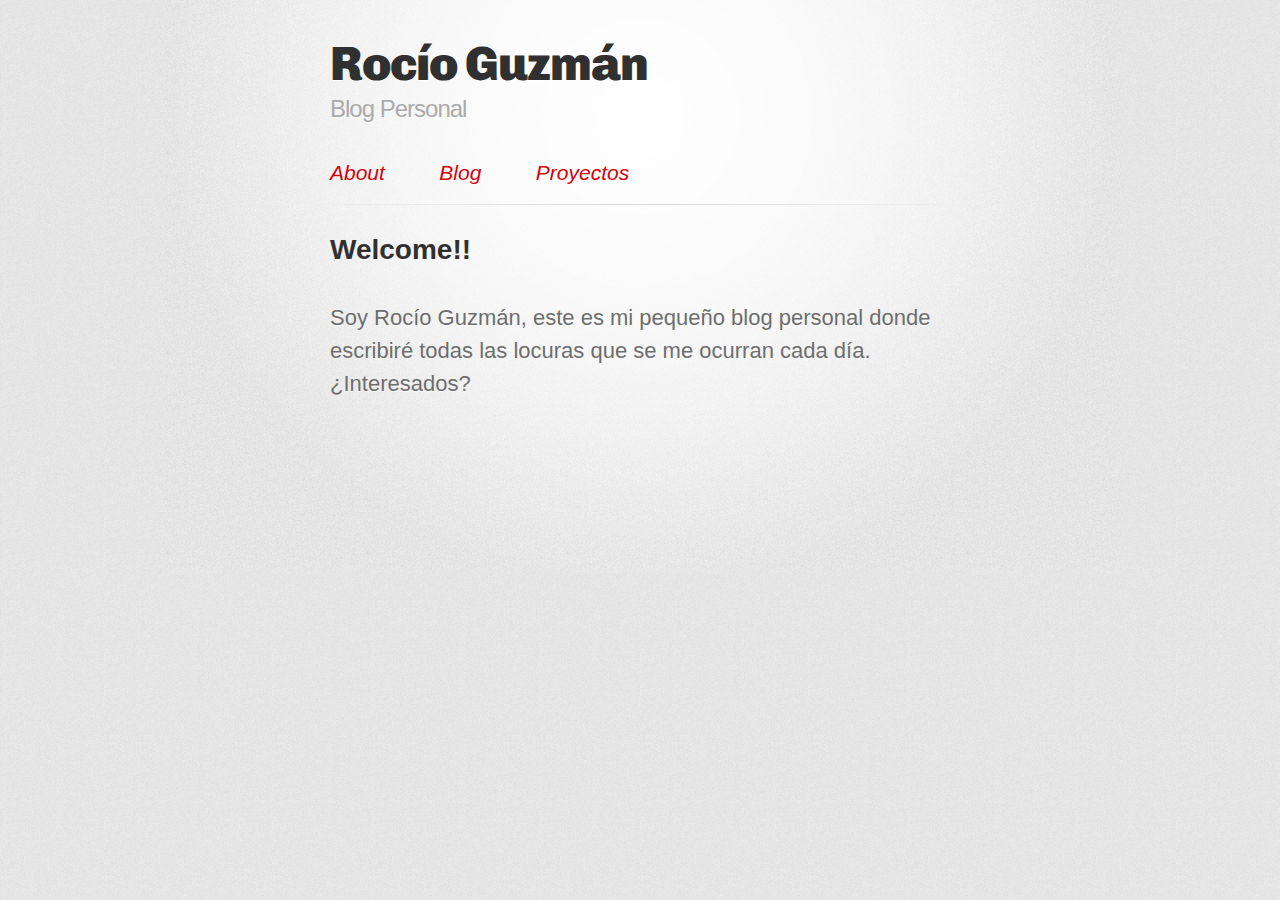
<file: index.html>
<!DOCTYPE html>
<html>
  <head>
    <meta charset='utf-8'>
    <meta http-equiv="X-UA-Compatible" content="chrome=1">
    <link href='https://fonts.googleapis.com/css?family=Chivo:900' rel='stylesheet' type='text/css'>
    <link rel="stylesheet" type="text/css" href="stylesheets/stylesheet.css" media="screen" />
    <link rel="stylesheet" type="text/css" href="stylesheets/estilo_personalizado.css" media="screen" />
    <link rel="stylesheet" type="text/css" href="stylesheets/pygment_trac.css" media="screen" />
    <link rel="stylesheet" type="text/css" href="stylesheets/print.css" media="print" />
    <!--[if lt IE 9]>
    <script src="//html5shiv.googlecode.com/svn/trunk/html5.js"></script>
    <![endif]-->
    <title>mroguzman.github.io by mroguzman</title>
  </head>

  <body>
    <div id="container">
      <div class="inner">

        <header>
          <h1>Rocío Guzmán</h1>
          <h2>Blog Personal</h2>
        </header>

        <div id="menu">
          <a href="/about.html">About</a>
          <a href="/blog.html">Blog</a>
          <a href="/proyectos.html">Proyectos</a> 
        </div>
        <hr>


        <section id="main_content">

          <h2>Welcome!!</h2>

          <p>Soy Rocío Guzmán, este es mi pequeño blog personal donde escribiré todas las locuras que se me ocurran cada día. ¿Interesados?</p>

     
      </div>
    </div>
  </body>
</html>
</file>
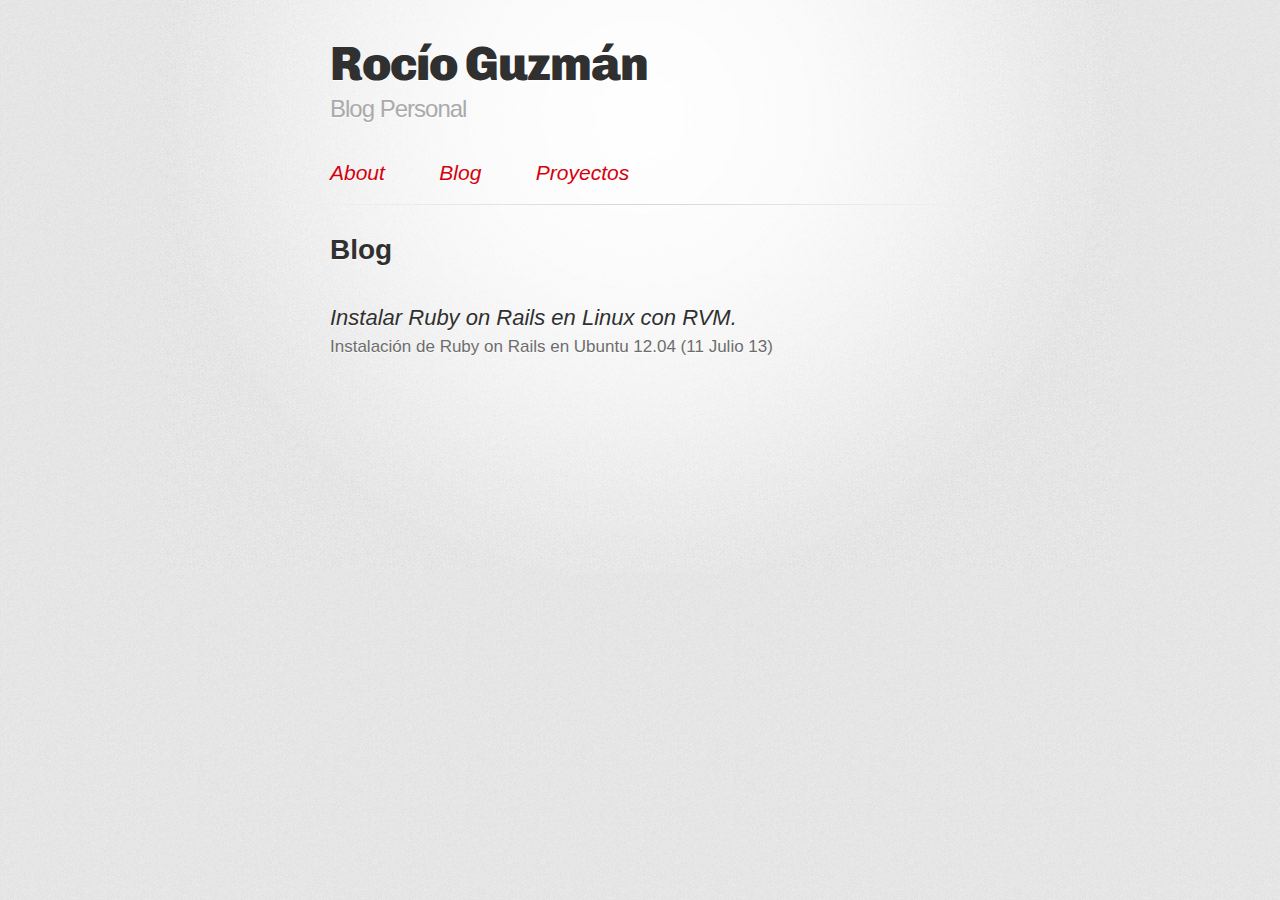
<file: blog.html>
<!DOCTYPE html>
<html>
  <head>
    <meta charset='utf-8'>
    <meta http-equiv="X-UA-Compatible" content="chrome=1">
    <link href='https://fonts.googleapis.com/css?family=Chivo:900' rel='stylesheet' type='text/css'>
    <link rel="stylesheet" type="text/css" href="stylesheets/stylesheet.css" media="screen" />
    <link rel="stylesheet" type="text/css" href="stylesheets/estilo_personalizado.css" media="screen" />
    <link rel="stylesheet" type="text/css" href="stylesheets/pygment_trac.css" media="screen" />
    <link rel="stylesheet" type="text/css" href="stylesheets/print.css" media="print" />
    <!--[if lt IE 9]>
    <script src="//html5shiv.googlecode.com/svn/trunk/html5.js"></script>
    <![endif]-->
    <title>mroguzman.github.io by mroguzman</title>
  </head>

  <body>
    <div id="container">
      <div class="inner">

        <header>
          <h1>Rocío Guzmán</h1>
          <h2>Blog Personal</h2>
        </header>

        <div id="menu">
          <a href="/about.html">About</a>
          <a href="/blog.html">Blog</a>
          <a href="/proyectos.html">Proyectos</a> 
        </div>
        <hr>


        <section id="main_content">
          <h2>Blog</h2>
        </section>
        
        
        <div id="list">
          <ol>
            <a href="/articulos/railsinubuntu.html">Instalar Ruby on Rails en Linux con RVM.</a>
            <p>Instalación de Ruby on Rails en Ubuntu 12.04 (11 Julio 13) </p>
          </ol>
        </div> 

      </div>
    </div>
  </body>
</html>
</file>
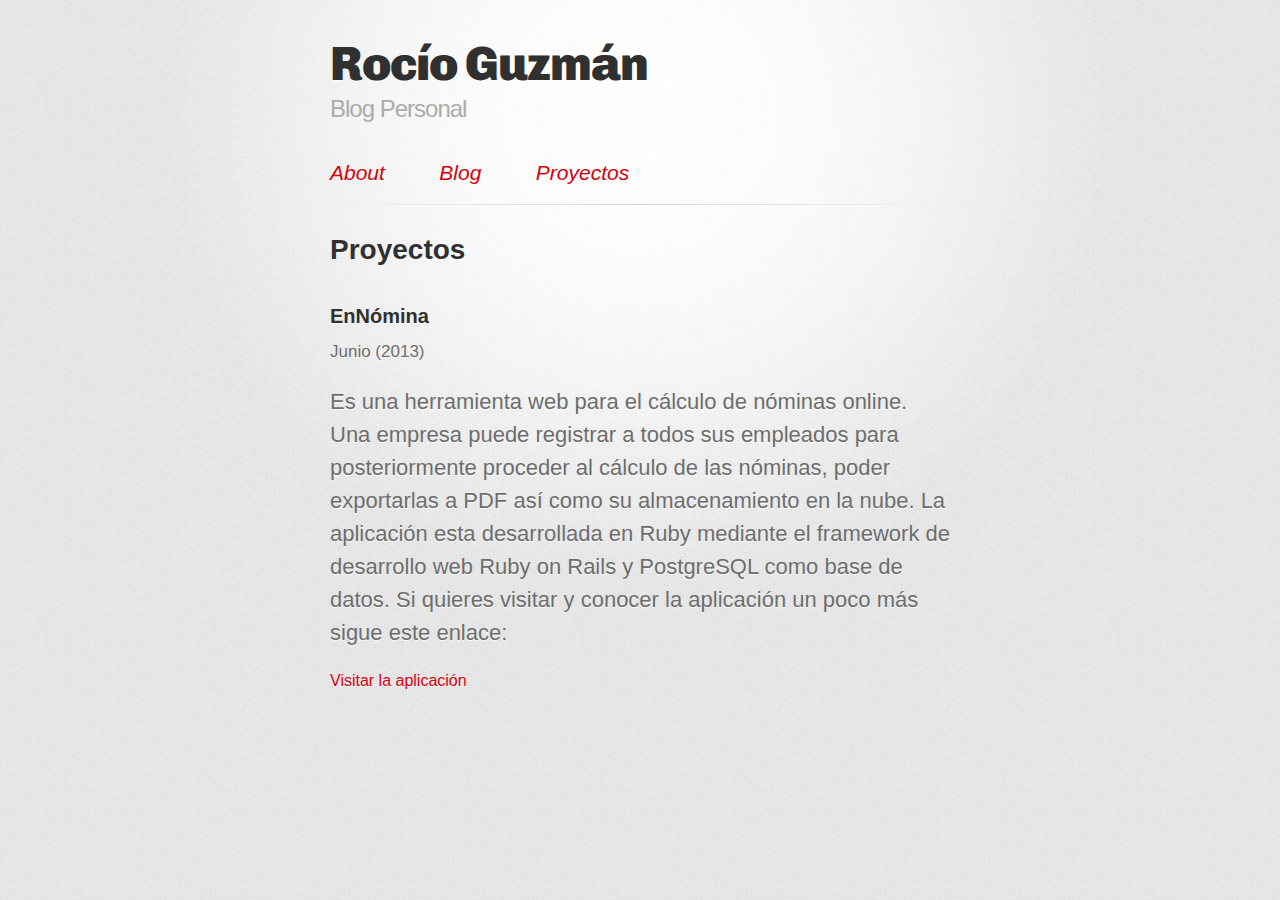
<file: proyectos.html>
<!DOCTYPE html>
<html>
  <head>
    <meta charset='utf-8'>
    <meta http-equiv="X-UA-Compatible" content="chrome=1">
    <link href='https://fonts.googleapis.com/css?family=Chivo:900' rel='stylesheet' type='text/css'>
    <link rel="stylesheet" type="text/css" href="stylesheets/stylesheet.css" media="screen" />
    <link rel="stylesheet" type="text/css" href="stylesheets/estilo_personalizado.css" media="screen" />
    <link rel="stylesheet" type="text/css" href="stylesheets/pygment_trac.css" media="screen" />
    <link rel="stylesheet" type="text/css" href="stylesheets/print.css" media="print" />
    <!--[if lt IE 9]>
    <script src="//html5shiv.googlecode.com/svn/trunk/html5.js"></script>
    <![endif]-->
    <title>mroguzman.github.io by mroguzman</title>
  </head>

  <body>
    <div id="container">
      <div class="inner">

        <header>
          <h1>Rocío Guzmán</h1>
          <h2>Blog Personal</h2>
        </header>

        <div id="menu">
          <a href="/about.html">About</a>
          <a href="/blog.html">Blog</a>
          <a href="/proyectos.html">Proyectos</a> 
        </div>
        <hr>


        <section id="main_content">
          <h2>Proyectos</h2>
        </section>

          <div id="titulo">
            <h3>EnNómina</h3><p>Junio (2013)</p>
          </div>

          <p>Es una herramienta web para el cálculo de nóminas online. Una empresa puede registrar a todos sus empleados para posteriormente proceder al cálculo de las nóminas, poder exportarlas a PDF así como su almacenamiento en la nube. La aplicación esta desarrollada en Ruby mediante el framework de desarrollo web Ruby on Rails y PostgreSQL como base de datos. Si quieres visitar y conocer la aplicación un poco más sigue este enlace:  </p><a href="http://ennomina.herokuapp.com">Visitar la aplicación</a>

     
      </div>
    </div>
  </body>
</html>
</file>
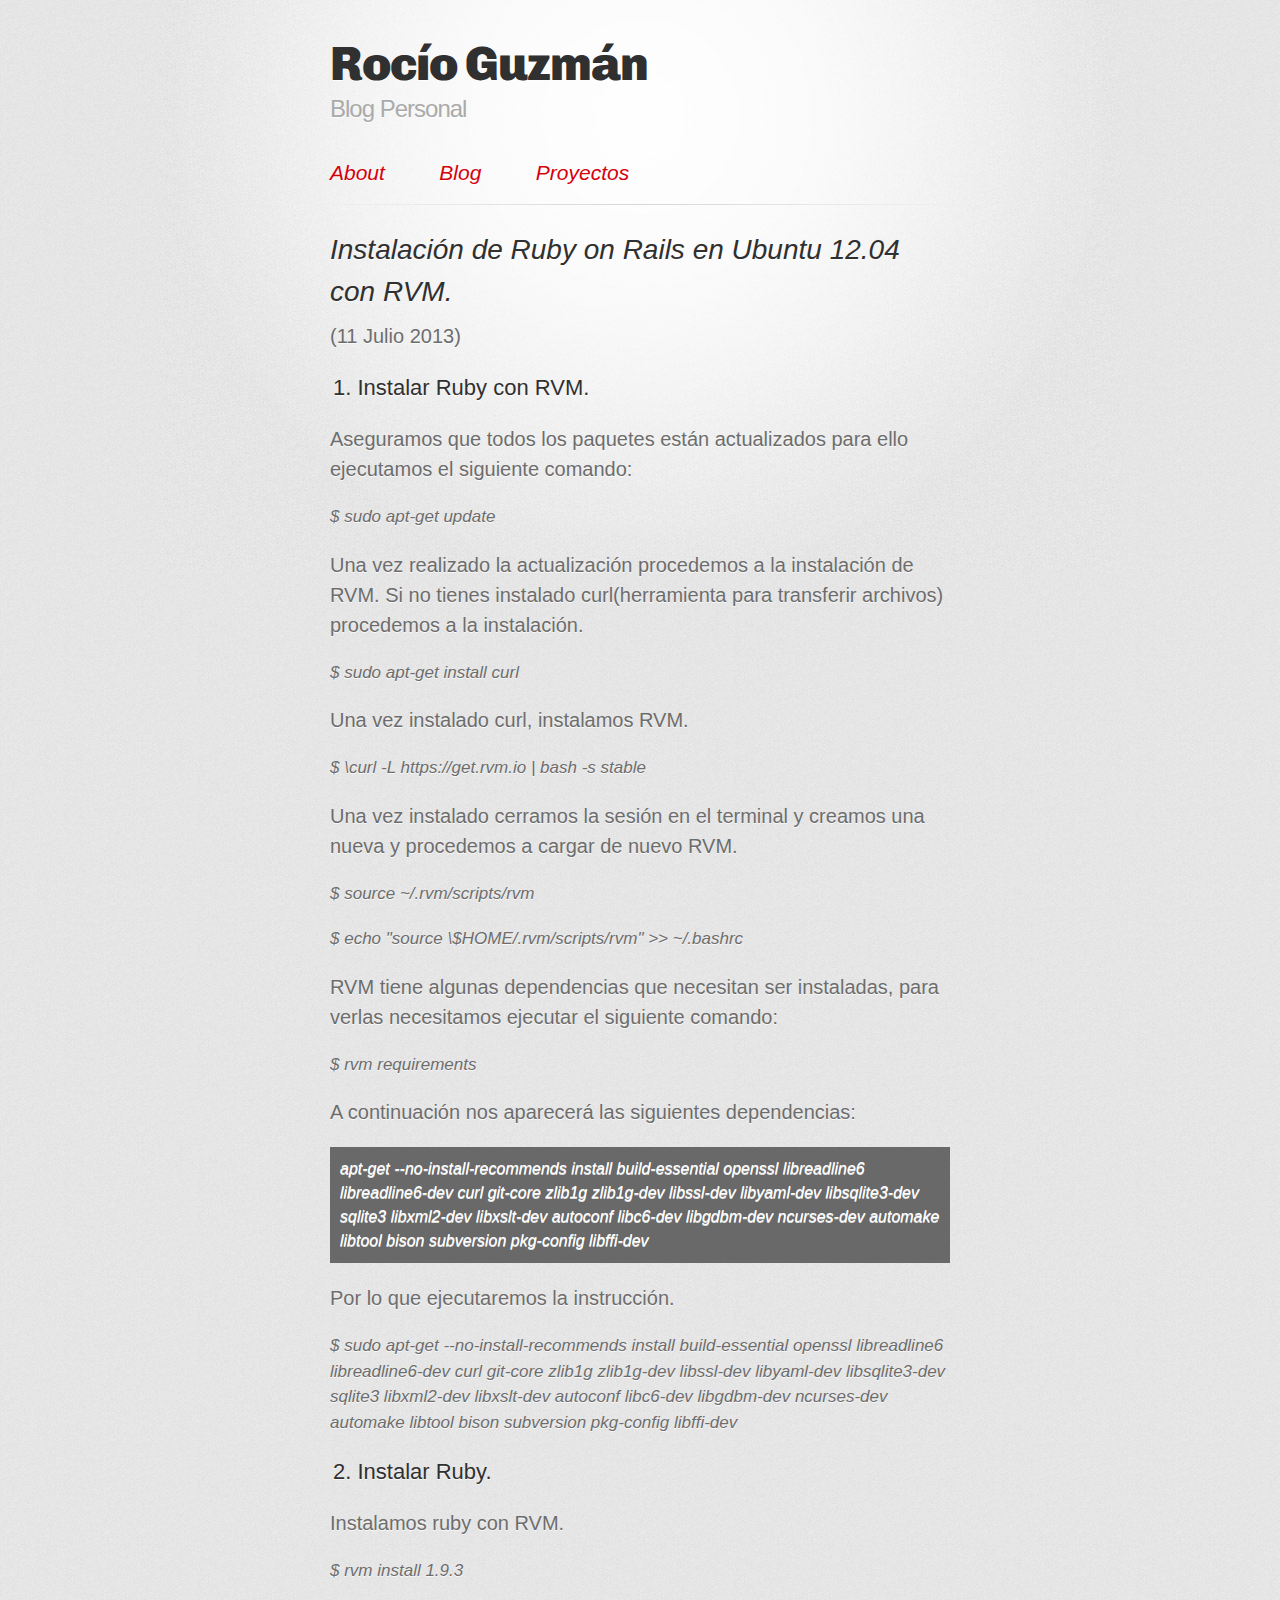
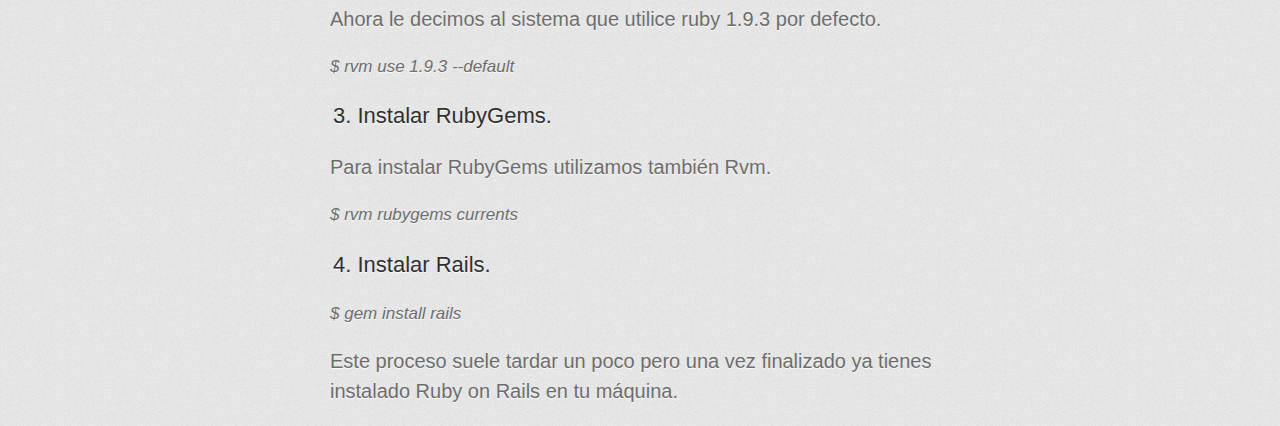
<file: articulos/railsinubuntu.html>
<!DOCTYPE html>
<html>
  <head>
    <meta charset='utf-8'>
    <meta http-equiv="X-UA-Compatible" content="chrome=1">
    <link href='https://fonts.googleapis.com/css?family=Chivo:900' rel='stylesheet' type='text/css'>
    <link rel="stylesheet" type="text/css" href="../stylesheets/stylesheet.css" media="screen" />
    <link rel="stylesheet" type="text/css" href="../stylesheets/estilo_personalizado.css" media="screen" />
    <link rel="stylesheet" type="text/css" href="../stylesheets/pygment_trac.css" media="screen" />
    <link rel="stylesheet" type="text/css" href="../stylesheets/print.css" media="print" />
    <!--[if lt IE 9]>
    <script src="//html5shiv.googlecode.com/svn/trunk/html5.js"></script>
    <![endif]-->
    <title>mroguzman.github.io by mroguzman</title>
  </head>

  <body>
    <div id="container">
      <div class="inner">

        <header>
          <h1>Rocío Guzmán</h1>
          <h2>Blog Personal</h2>
        </header>

        <div id="menu">
          <a href="/about.html">About</a>
          <a href="/blog.html">Blog</a>
          <a href="/proyectos.html">Proyectos</a> 
        </div>
        <hr>

        <div id="articulo">
          <h3>Instalación de Ruby on Rails en Ubuntu 12.04 con RVM.</h3>
            <p>(11 Julio 2013)</p>
          <ol>
            <li>Instalar Ruby con RVM.</li>
              <p>Aseguramos que todos los paquetes están actualizados para ello ejecutamos el siguiente comando:</p>
              <div id="codigo">
                <p>$ sudo apt-get update</p>
              </div>
              <p>Una vez realizado la actualización procedemos a la instalación de RVM. Si no tienes instalado curl(herramienta para transferir archivos) procedemos a la instalación.</p>
              <div id="codigo">
                <p>$ sudo apt-get install curl</p>
              </div>
              <p>Una vez instalado curl, instalamos RVM.</p>
              <div id="codigo">
                <p>$ \curl -L https://get.rvm.io | bash -s stable</p>
              </div>
              <p>Una vez instalado cerramos la sesión en el terminal y creamos una nueva y procedemos a cargar de nuevo RVM.</p>
              <div id="codigo">
                <p>$ source ~/.rvm/scripts/rvm</p>
                <p>$ echo "source \$HOME/.rvm/scripts/rvm" >> ~/.bashrc</p>
              </div>
              <p>RVM tiene algunas dependencias que necesitan ser instaladas, para verlas necesitamos ejecutar el siguiente comando:</p>
              <div id="codigo">
                <p>$ rvm requirements</p>
              </div>
              <p>A continuación nos aparecerá las siguientes dependencias:</p>
              <div id="cuadro_texto">
                <p>apt-get --no-install-recommends install build-essential openssl libreadline6 libreadline6-dev curl git-core zlib1g zlib1g-dev libssl-dev libyaml-dev libsqlite3-dev sqlite3 libxml2-dev libxslt-dev autoconf libc6-dev libgdbm-dev ncurses-dev automake libtool bison subversion pkg-config libffi-dev</p>
              </div>
              <p>Por lo que ejecutaremos la instrucción.</p>
              <div id="codigo">
                <p>$ sudo apt-get --no-install-recommends install build-essential openssl libreadline6 libreadline6-dev curl git-core zlib1g zlib1g-dev libssl-dev libyaml-dev libsqlite3-dev sqlite3 libxml2-dev libxslt-dev autoconf libc6-dev libgdbm-dev ncurses-dev automake libtool bison subversion pkg-config libffi-dev</p>
              </div>
            <li>Instalar Ruby.</li> 
              <p>Instalamos ruby con RVM.</p>
              <div id="codigo">
                <p>$ rvm install 1.9.3</p>
              </div>
              <p>Ahora le decimos al sistema que utilice ruby 1.9.3 por defecto.</p>
              <div id="codigo">
                <p>$ rvm use 1.9.3 --default</p>
              </div>
            <li>Instalar RubyGems.</li>
              <p>Para instalar RubyGems utilizamos también Rvm.</p>
              <div id="codigo">
                <p>$ rvm rubygems currents</p>
              </div>
            <li>Instalar Rails.</li>
              <div id="codigo">
                <p>$ gem install rails</p>
              </div>
              <p>Este proceso suele tardar un poco pero una vez finalizado ya tienes instalado Ruby on Rails en tu máquina.</p>
          </ol>
        </div>
        
      </div>
    </div>
  </body>
</html>
</file>
<file: stylesheets/estilo_personalizado.css>
#main_content a {
  margin-right: 0px;
}

#main_content img {
  margin-bottom: 25px;
}

#main_content h2 {
  margin-bottom: 30px;
}

#menu a {
  font-size: 21px;
  font-style: italic;
}

#titulo h3 {
  color: #303030;
  font-size: 20px;
  font-weight: bold;
  margin-bottom: 8px;
}

#titulo p {
  font-size: 17px;
  font-weight: 300;
  margin-bottom: 20px;
}

#list p {
  font-size: 17px;
  font-weight: 300;
  margin-bottom: 20px;
}

#list a {
	font-size: 22px;
	color: #303030;
	font-style: italic;
}

#articulo h3 {
	font-size: 28px;
	color: #303030;
	font-style: italic;
	font-weight: normal;
}

#articulo li {
	font-size: 22px;
	color: #303030;
	margin-bottom: 20px;
}

#articulo p {
	font-size: 20px;
}

#codigo p {
	font-size: 17px;
	font-style: italic;
}

#cuadro_texto p {
	font-size: 16px;
	font-style: italic;
	background-color: #696969;
	color: #FFFFFF;
	padding: 10px;
}
</file>
<file: stylesheets/pygment_trac.css>
.highlight  { background: #ffffff; }
.highlight .c { color: #999988; font-style: italic } /* Comment */
.highlight .err { color: #a61717; background-color: #e3d2d2 } /* Error */
.highlight .k { font-weight: bold } /* Keyword */
.highlight .o { font-weight: bold } /* Operator */
.highlight .cm { color: #999988; font-style: italic } /* Comment.Multiline */
.highlight .cp { color: #999999; font-weight: bold } /* Comment.Preproc */
.highlight .c1 { color: #999988; font-style: italic } /* Comment.Single */
.highlight .cs { color: #999999; font-weight: bold; font-style: italic } /* Comment.Special */
.highlight .gd { color: #000000; background-color: #ffdddd } /* Generic.Deleted */
.highlight .gd .x { color: #000000; background-color: #ffaaaa } /* Generic.Deleted.Specific */
.highlight .ge { font-style: italic } /* Generic.Emph */
.highlight .gr { color: #aa0000 } /* Generic.Error */
.highlight .gh { color: #999999 } /* Generic.Heading */
.highlight .gi { color: #000000; background-color: #ddffdd } /* Generic.Inserted */
.highlight .gi .x { color: #000000; background-color: #aaffaa } /* Generic.Inserted.Specific */
.highlight .go { color: #888888 } /* Generic.Output */
.highlight .gp { color: #555555 } /* Generic.Prompt */
.highlight .gs { font-weight: bold } /* Generic.Strong */
.highlight .gu { color: #800080; font-weight: bold; } /* Generic.Subheading */
.highlight .gt { color: #aa0000 } /* Generic.Traceback */
.highlight .kc { font-weight: bold } /* Keyword.Constant */
.highlight .kd { font-weight: bold } /* Keyword.Declaration */
.highlight .kn { font-weight: bold } /* Keyword.Namespace */
.highlight .kp { font-weight: bold } /* Keyword.Pseudo */
.highlight .kr { font-weight: bold } /* Keyword.Reserved */
.highlight .kt { color: #445588; font-weight: bold } /* Keyword.Type */
.highlight .m { color: #009999 } /* Literal.Number */
.highlight .s { color: #d14 } /* Literal.String */
.highlight .na { color: #008080 } /* Name.Attribute */
.highlight .nb { color: #0086B3 } /* Name.Builtin */
.highlight .nc { color: #445588; font-weight: bold } /* Name.Class */
.highlight .no { color: #008080 } /* Name.Constant */
.highlight .ni { color: #800080 } /* Name.Entity */
.highlight .ne { color: #990000; font-weight: bold } /* Name.Exception */
.highlight .nf { color: #990000; font-weight: bold } /* Name.Function */
.highlight .nn { color: #555555 } /* Name.Namespace */
.highlight .nt { color: #000080 } /* Name.Tag */
.highlight .nv { color: #008080 } /* Name.Variable */
.highlight .ow { font-weight: bold } /* Operator.Word */
.highlight .w { color: #bbbbbb } /* Text.Whitespace */
.highlight .mf { color: #009999 } /* Literal.Number.Float */
.highlight .mh { color: #009999 } /* Literal.Number.Hex */
.highlight .mi { color: #009999 } /* Literal.Number.Integer */
.highlight .mo { color: #009999 } /* Literal.Number.Oct */
.highlight .sb { color: #d14 } /* Literal.String.Backtick */
.highlight .sc { color: #d14 } /* Literal.String.Char */
.highlight .sd { color: #d14 } /* Literal.String.Doc */
.highlight .s2 { color: #d14 } /* Literal.String.Double */
.highlight .se { color: #d14 } /* Literal.String.Escape */
.highlight .sh { color: #d14 } /* Literal.String.Heredoc */
.highlight .si { color: #d14 } /* Literal.String.Interpol */
.highlight .sx { color: #d14 } /* Literal.String.Other */
.highlight .sr { color: #009926 } /* Literal.String.Regex */
.highlight .s1 { color: #d14 } /* Literal.String.Single */
.highlight .ss { color: #990073 } /* Literal.String.Symbol */
.highlight .bp { color: #999999 } /* Name.Builtin.Pseudo */
.highlight .vc { color: #008080 } /* Name.Variable.Class */
.highlight .vg { color: #008080 } /* Name.Variable.Global */
.highlight .vi { color: #008080 } /* Name.Variable.Instance */
.highlight .il { color: #009999 } /* Literal.Number.Integer.Long */

.type-csharp .highlight .k { color: #0000FF }
.type-csharp .highlight .kt { color: #0000FF }
.type-csharp .highlight .nf { color: #000000; font-weight: normal }
.type-csharp .highlight .nc { color: #2B91AF }
.type-csharp .highlight .nn { color: #000000 }
.type-csharp .highlight .s { color: #A31515 }
.type-csharp .highlight .sc { color: #A31515 }
</file>
<file: stylesheets/print.css>
html, body, div, span, applet, object, iframe,
h1, h2, h3, h4, h5, h6, p, blockquote, pre,
a, abbr, acronym, address, big, cite, code,
del, dfn, em, img, ins, kbd, q, s, samp,
small, strike, strong, sub, sup, tt, var,
b, u, i, center,
dl, dt, dd, ol, ul, li,
fieldset, form, label, legend,
table, caption, tbody, tfoot, thead, tr, th, td,
article, aside, canvas, details, embed, 
figure, figcaption, footer, header, hgroup, 
menu, nav, output, ruby, section, summary,
time, mark, audio, video {
  margin: 0;
  padding: 0;
  border: 0;
  font-size: 100%;
  font: inherit;
  vertical-align: baseline;
}
/* HTML5 display-role reset for older browsers */
article, aside, details, figcaption, figure, 
footer, header, hgroup, menu, nav, section {
  display: block;
}
body {
  line-height: 1;
}
ol, ul {
  list-style: none;
}
blockquote, q {
  quotes: none;
}
blockquote:before, blockquote:after,
q:before, q:after {
  content: '';
  content: none;
}
table {
  border-collapse: collapse;
  border-spacing: 0;
}
body {
  font-size: 13px;
  line-height: 1.5; 
  font-family: 'Helvetica Neue', Helvetica, Arial, serif;
  color: #000;
}

a {
  color: #d5000d;
  font-weight: bold;
}

header {
  padding-top: 35px;
  padding-bottom: 10px;
}

header h1 {
  font-weight: bold;
  letter-spacing: -1px;
  font-size: 48px;
  color: #303030;
  line-height: 1.2;
}

header h2 {
  letter-spacing: -1px;
  font-size: 24px;
  color: #aaa;
  font-weight: normal;
  line-height: 1.3;
}
#downloads {
  display: none;
}
#main_content {
  padding-top: 20px;
}

code, pre {
  font-family: Monaco, "Bitstream Vera Sans Mono", "Lucida Console", Terminal;
  color: #222;
  margin-bottom: 30px;
  font-size: 12px;
}

code {
  padding: 0 3px;
}

pre {
  border: solid 1px #ddd;
  padding: 20px;
  overflow: auto;
}
pre code {
  padding: 0;
}

ul, ol, dl {
  margin-bottom: 20px;
}


/* COMMON STYLES */

table {
  width: 100%;
  border: 1px solid #ebebeb;
}

th {
  font-weight: 500;
}

td {
  border: 1px solid #ebebeb;
  text-align: center; 
  font-weight: 300;
}

form {
  background: #f2f2f2;
  padding: 20px;
  
}


/* GENERAL ELEMENT TYPE STYLES */

h1 {
  font-size: 2.8em;
} 

h2 {
  font-size: 22px;
  font-weight: bold;
  color: #303030;
  margin-bottom: 8px;
} 

h3 {
  color: #d5000d;
  font-size: 18px;
  font-weight: bold;
  margin-bottom: 8px;
} 
 
h4 {
  font-size: 16px;
  color: #303030;
  font-weight: bold;
} 

h5 {
  font-size: 1em;
  color: #303030;
} 

h6 {
  font-size: .8em;
  color: #303030;
} 

p {
  font-weight: 300;
  margin-bottom: 20px;
}
 
a {
  text-decoration: none;
}

p a {
  font-weight: 400;
}

blockquote {
  font-size: 1.6em;
  border-left: 10px solid #e9e9e9;
  margin-bottom: 20px;
  padding: 0 0 0 30px;
}

ul li {
  list-style: disc inside;
  padding-left: 20px;
}

ol li {
  list-style: decimal inside;
  padding-left: 3px;
}

dl dd {
  font-style: italic;
  font-weight: 100;
}

footer {
  margin-top: 40px;
  padding-top: 20px;
  padding-bottom: 30px;
  font-size: 13px;
  color: #aaa;
}

footer a {
  color: #666;
}

/* MISC */
.clearfix:after {
  clear: both;
  content: '.';
  display: block;
  visibility: hidden;
  height: 0;
}

.clearfix {display: inline-block;}
* html .clearfix {height: 1%;}
.clearfix {display: block;}
</file>
<file: stylesheets/stylesheet.css>
/* http://meyerweb.com/eric/tools/css/reset/ 
   v2.0 | 20110126
   License: none (public domain)
*/
html, body, div, span, applet, object, iframe,
h1, h2, h3, h4, h5, h6, p, blockquote, pre,
a, abbr, acronym, address, big, cite, code,
del, dfn, em, img, ins, kbd, q, s, samp,
small, strike, strong, sub, sup, tt, var,
b, u, i, center,
dl, dt, dd, ol, ul, li,
fieldset, form, label, legend,
table, caption, tbody, tfoot, thead, tr, th, td,
article, aside, canvas, details, embed, 
figure, figcaption, footer, header, hgroup, 
menu, nav, output, ruby, section, summary,
time, mark, audio, video {
	margin: 0;
	padding: 0;
	border: 0;
	font-size: 100%;
	font: inherit;
	vertical-align: baseline;
}
/* HTML5 display-role reset for older browsers */
article, aside, details, figcaption, figure, 
footer, header, hgroup, menu, nav, section {
	display: block;
}
body {
	line-height: 1;
}
ol, ul {
	list-style: none;
}
blockquote, q {
	quotes: none;
}
blockquote:before, blockquote:after,
q:before, q:after {
	content: '';
	content: none;
}
table {
	border-collapse: collapse;
	border-spacing: 0;
}

/* LAYOUT STYLES */
body {
  font-size: 1em;
  line-height: 1.5; 
  background: #e7e7e7 url(../images/body-bg.png) 0 0 repeat;
  font-family: 'Helvetica Neue', Helvetica, Arial, serif;
  text-shadow: 0 1px 0 rgba(255, 255, 255, 0.8);
  color: #6d6d6d;
}

a {
  color: #d5000d;
  margin-right: 50px;
}

a:hover {
  color: #c5000c;
}

header {
  padding-top: 35px;
  padding-bottom: 25px;
}

header h1 {
  font-family: 'Chivo', 'Helvetica Neue', Helvetica, Arial, serif; font-weight: 900;
  letter-spacing: -1px;
  font-size: 48px;
  color: #303030;
  line-height: 1.2;
}

header h2 {
  letter-spacing: -1px;
  font-size: 24px;
  color: #aaa;
  font-weight: normal;
  line-height: 1.3;
}

#container {
  background: transparent url(../images/highlight-bg.jpg) 50% 0 no-repeat;
  min-height: 595px;
}

.inner {
  width: 620px;
  margin: 0 auto;
}

#container .inner img {
  width: 300px;
  height: 300px;
}

#downloads {
  margin-bottom: 40px;
}

a.button {
  -moz-border-radius: 30px;
  -webkit-border-radius: 30px;                     
  border-radius: 30px;
  border-top: solid 1px #cbcbcb;
  border-left: solid 1px #b7b7b7;
  border-right: solid 1px #b7b7b7;
  border-bottom: solid 1px #b3b3b3;
  color: #303030;
  line-height: 25px;
  font-weight: bold;
  font-size: 15px;
  padding: 12px 8px 12px 8px;
  display: block;
  float: left;
  width: 179px;
  margin-right: 14px;  
  background: #fdfdfd; /* Old browsers */
  background: -moz-linear-gradient(top,  #fdfdfd 0%, #f2f2f2 100%); /* FF3.6+ */
  background: -webkit-gradient(linear, left top, left bottom, color-stop(0%,#fdfdfd), color-stop(100%,#f2f2f2)); /* Chrome,Safari4+ */
  background: -webkit-linear-gradient(top,  #fdfdfd 0%,#f2f2f2 100%); /* Chrome10+,Safari5.1+ */
  background: -o-linear-gradient(top,  #fdfdfd 0%,#f2f2f2 100%); /* Opera 11.10+ */
  background: -ms-linear-gradient(top,  #fdfdfd 0%,#f2f2f2 100%); /* IE10+ */
  background: linear-gradient(top,  #fdfdfd 0%,#f2f2f2 100%); /* W3C */
  filter: progid:DXImageTransform.Microsoft.gradient( startColorstr='#fdfdfd', endColorstr='#f2f2f2',GradientType=0 ); /* IE6-9 */
  -webkit-box-shadow: 10px 10px 5px #888;
  -moz-box-shadow: 10px 10px 5px #888;
  box-shadow: 0px 1px 5px #e8e8e8;
}
a.button:hover {
  border-top: solid 1px #b7b7b7;
  border-left: solid 1px #b3b3b3;
  border-right: solid 1px #b3b3b3;
  border-bottom: solid 1px #b3b3b3;
  background: #fafafa; /* Old browsers */
  background: -moz-linear-gradient(top,  #fdfdfd 0%, #f6f6f6 100%); /* FF3.6+ */
  background: -webkit-gradient(linear, left top, left bottom, color-stop(0%,#fdfdfd), color-stop(100%,#f6f6f6)); /* Chrome,Safari4+ */
  background: -webkit-linear-gradient(top,  #fdfdfd 0%,#f6f6f6 100%); /* Chrome10+,Safari5.1+ */
  background: -o-linear-gradient(top,  #fdfdfd 0%,#f6f6f6 100%); /* Opera 11.10+ */
  background: -ms-linear-gradient(top,  #fdfdfd 0%,#f6f6f6 100%); /* IE10+ */
  background: linear-gradient(top,  #fdfdfd 0%,#f6f6f6, 100%); /* W3C */
  filter: progid:DXImageTransform.Microsoft.gradient( startColorstr='#fdfdfd', endColorstr='#f6f6f6',GradientType=0 ); /* IE6-9 */
}

a.button span {
  padding-left: 50px;
  display: block;
  height: 23px;
}

#download-zip span {
  background: transparent url(../images/zip-icon.png) 12px 50% no-repeat;
}
#download-tar-gz span {
  background: transparent url(../images/tar-gz-icon.png) 12px 50% no-repeat;
}
#view-on-github span {
  background: transparent url(../images/octocat-icon.png) 12px 50% no-repeat;
}
#view-on-github {
  margin-right: 0;
}

code, pre {
  font-family: Monaco, "Bitstream Vera Sans Mono", "Lucida Console", Terminal;
  color: #222;
  margin-bottom: 30px;
  font-size: 14px;
}

code {
  background-color: #f2f2f2;
  border: solid 1px #ddd;
  padding: 0 3px;
}

pre {
  padding: 20px;
  background: #303030;
  color: #f2f2f2;
  text-shadow: none;
  overflow: auto;
}
pre code {
  color: #f2f2f2;
  background-color: #303030;
  border: none;
  padding: 0;
}

ul, ol, dl {
  margin-bottom: 20px;
}


/* COMMON STYLES */

hr {
  height: 1px;
  line-height: 1px;
  margin-top: 1em;
  padding-bottom: 1em;
  border: none;
  background: transparent url('../images/hr.png') 50% 0 no-repeat;
}

strong {
  font-weight: bold;
}

em {
  font-style: italic;
}

table {
  width: 100%;
  border: 1px solid #ebebeb;
}

th {
  font-weight: 500;
}

td {
  border: 1px solid #ebebeb;
  text-align: center; 
  font-weight: 300;
}

form {
  background: #f2f2f2;
  padding: 20px;
  
}


/* GENERAL ELEMENT TYPE STYLES */

h1 {
  font-size: 32px;
} 

h2 {
  font-size: 28px;
  font-weight: bold;
  color: #303030;
  margin-bottom: 8px;
} 

h3 {
  color: #d5000d;
  font-size: 20px;
  font-weight: bold;
  margin-bottom: 8px;
} 
 
h4 {
  font-size: 16px;
  color: #303030;
  font-weight: bold;
} 

h5 {
  font-size: 1em;
  color: #303030;
} 

h6 {
  font-size: .8em;
  color: #303030;
} 

p {
  font-size: 22px;
  font-weight: 300;
  margin-bottom: 20px;
}
 
a {
  text-decoration: none;
}

p a {
  font-weight: 400;
}

blockquote {
  font-size: 1.6em;
  border-left: 10px solid #e9e9e9;
  margin-bottom: 20px;
  padding: 0 0 0 30px;
}

ul li {
  list-style: disc inside;
  padding-left: 20px;
}

ol li {
  list-style: decimal inside;
  padding-left: 3px;
}

dl dt {
  color: #303030;
}

footer {
  background: transparent url('../images/hr.png') 0 0 no-repeat;
  margin-top: 40px;
  padding-top: 20px;
  padding-bottom: 30px;
  font-size: 13px;
  color: #aaa;
}

footer a {
  color: #666;
}
footer a:hover {
  color: #444;
}

/* MISC */
.clearfix:after {
  clear: both;
  content: '.';
  display: block;
  visibility: hidden;
  height: 0;
}

.clearfix {display: inline-block;}
* html .clearfix {height: 1%;}
.clearfix {display: block;}

/* #Media Queries
================================================== */

/* Smaller than standard 960 (devices and browsers) */
@media only screen and (max-width: 959px) {}

/* Tablet Portrait size to standard 960 (devices and browsers) */
@media only screen and (min-width: 768px) and (max-width: 959px) {}

/* All Mobile Sizes (devices and browser) */
@media only screen and (max-width: 767px) {
  header {
    padding-top: 10px;
    padding-bottom: 10px;
  }
  #downloads {
    margin-bottom: 25px;
  }
  #download-zip, #download-tar-gz {
    display: none;
  }
  .inner {
    width: 94%;
    margin: 0 auto;
  }
}

/* Mobile Landscape Size to Tablet Portrait (devices and browsers) */
@media only screen and (min-width: 480px) and (max-width: 767px) {}

/* Mobile Portrait Size to Mobile Landscape Size (devices and browsers) */
@media only screen and (max-width: 479px) {}
</file>
